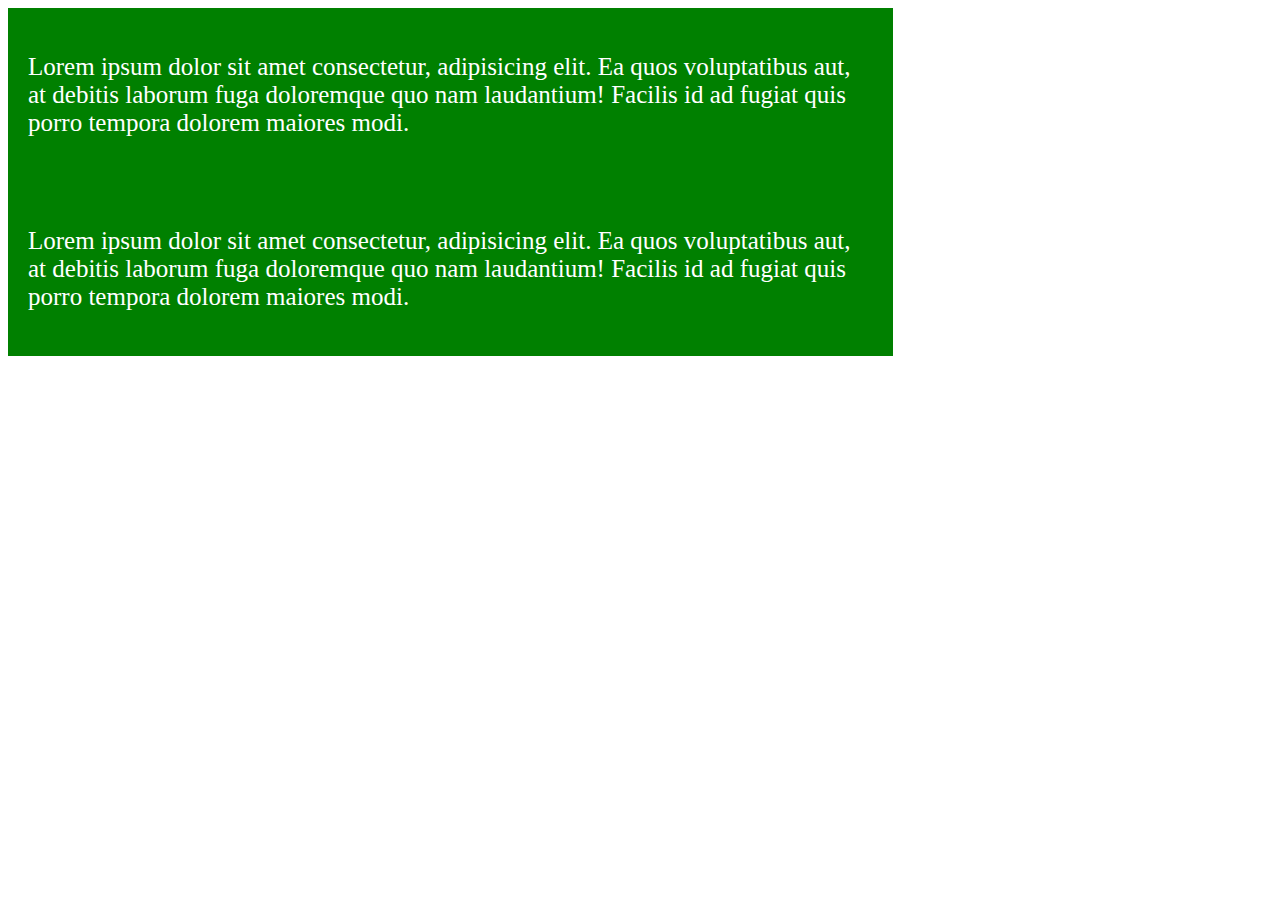
<file: 2023-01-02-responsive dizainas-Romano/index.html>
<!DOCTYPE html>
<html lang="en">
<head>
  <meta charset="UTF-8">
  <meta http-equiv="X-UA-Compatible" content="IE=edge">
  <meta name="viewport" content="width=device-width, initial-scale=1.0">
  <title>Responsive CSS</title>
  <link rel="stylesheet" href="style.css">
</head>
<body>
  <div class="container">
    <p>Lorem ipsum dolor sit amet consectetur, adipisicing elit. Ea quos voluptatibus aut, at debitis laborum fuga doloremque quo nam laudantium! Facilis id ad fugiat quis porro tempora dolorem maiores modi.</p>
  </div>
  <div class="container-mobile">
    <p>Lorem ipsum dolor sit amet consectetur, adipisicing elit. Ea quos voluptatibus aut, at debitis laborum fuga doloremque quo nam laudantium! Facilis id ad fugiat quis porro tempora dolorem maiores modi.</p>
  </div>
</body>
</html>
</file>
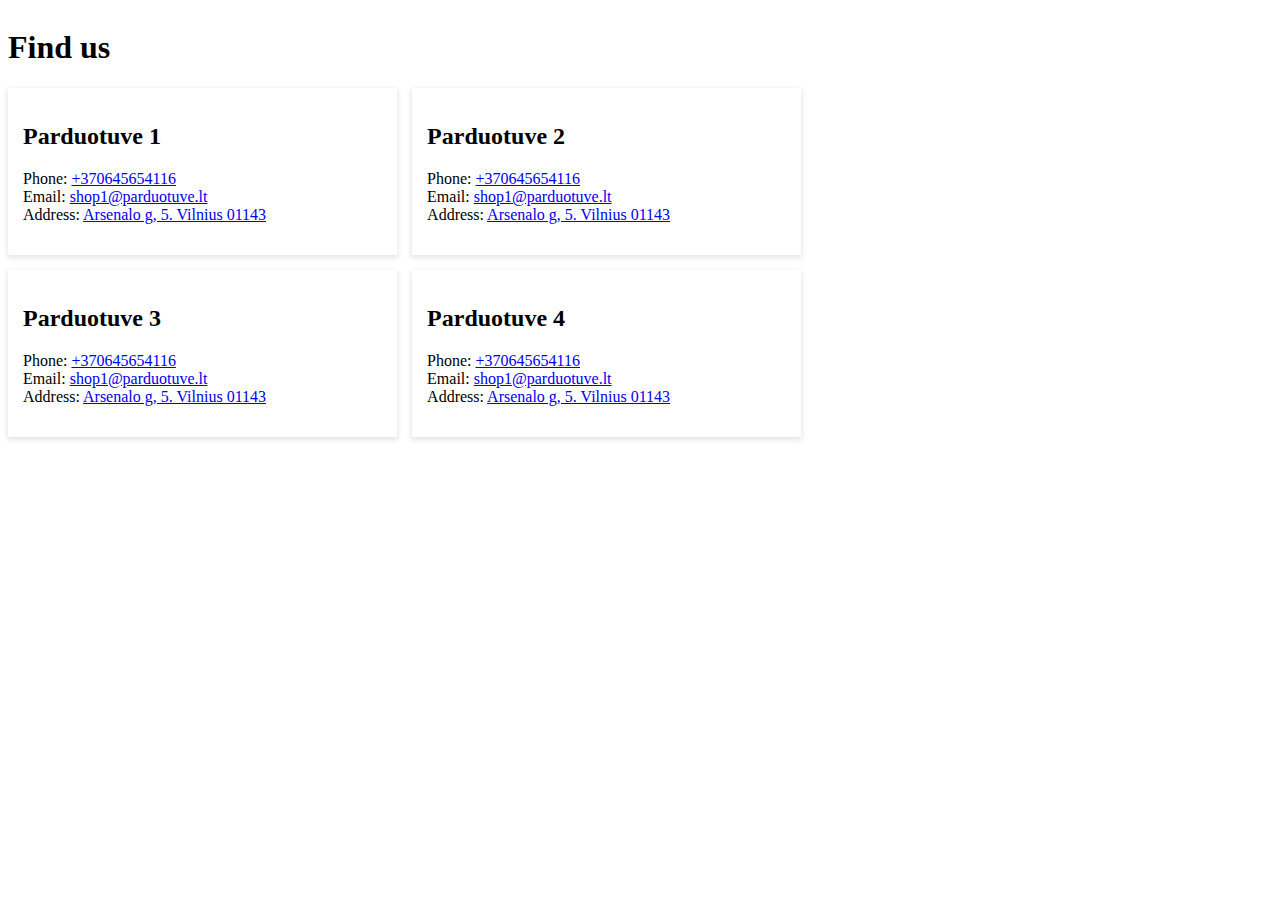
<file: 2023-01-02-responsive korteles-Romano/index.html>
<!DOCTYPE html>
<html lang="en">

<head>
    <meta charset="UTF-8">
    <meta http-equiv="X-UA-Compatible" content="IE=edge">
    <meta name="viewport" content="width=device-width, initial-scale=1.0">
    <title>Document</title>
    <link rel="stylesheet" href="index.css">
</head>

<body>
    <div class="content-wrapper">
        <div class="shop-wrapper">
            <h1 class="shop-section-title">Find us</h1>
            <div class="shops-list">
                <div class="shop">
                    <h2 class="shop-title">Parduotuve 1</h2>
                    <ul class="shop-addres-list">
                        <li>Phone: <a href="tel:">+370645654116 </a></li>
                        <li>Email: <a href="mailto:">shop1@parduotuve.lt</a></li>
                        <li>Address: <a href="#">Arsenalo g, 5. Vilnius 01143</a></li>
                    </ul>
                </div>
                <div class="shop">
                    <h2 class="shop-title">Parduotuve 2</h2>
                    <ul class="shop-addres-list">
                        <li>Phone: <a href="tel:">+370645654116 </a></li>
                        <li>Email: <a href="mailto:">shop1@parduotuve.lt</a></li>
                        <li>Address: <a href="#">Arsenalo g, 5. Vilnius 01143</a></li>
                    </ul>
                </div>
                <div class="shop">
                    <h2 class="shop-title">Parduotuve 3</h2>
                    <ul class="shop-addres-list">
                        <li>Phone: <a href="tel:">+370645654116 </a></li>
                        <li>Email: <a href="mailto:">shop1@parduotuve.lt</a></li>
                        <li>Address: <a href="#">Arsenalo g, 5. Vilnius 01143</a></li>
                    </ul>
                </div>
                <div class="shop">
                    <h2 class="shop-title">Parduotuve 4</h2>
                    <ul class="shop-addres-list">
                        <li>Phone: <a href="tel:">+370645654116 </a></li>
                        <li>Email: <a href="mailto:">shop1@parduotuve.lt</a></li>
                        <li>Address: <a href="#">Arsenalo g, 5. Vilnius 01143</a></li>
                    </ul>
                </div>
            </div>
        </div>
        <div class="map-wrapper">
            <iframe
                src="https://www.google.com/maps/embed?pb=!1m18!1m12!1m3!1d2306.2995093132354!2d25.288455116183826!3d54.68675688028174!2m3!1f0!2f0!3f0!3m2!1i1024!2i768!4f13.1!3m3!1m2!1s0x46dd9417621fb72d%3A0x9f881e6eb7ad7bd9!2sArsenalo%20g.%205%2C%2001143%20Vilnius!5e0!3m2!1slt!2slt!4v1671178414068!5m2!1slt!2slt"
                width="600" height="450" style="border:0;" allowfullscreen="" loading="lazy"
                referrerpolicy="no-referrer-when-downgrade"></iframe>
        </div>
    </div>
</body>

</html>
</file>
<file: 2023-01-02-responsive dizainas-Romano/style.css>
*, *::before, *::after {
    box-sizing: border-box;
  }
  /* DESKTOP FIRST pavyzdys */
  .container {
    background-color: green;
    color: white;
    font-size: 25px;
    padding: 20px;
    width: 70%;
  }
  @media (max-width: 799px) {
    .container {
      width: 100%;
      padding: 0;
    }
  }
  @media (max-width: 499px) {
    .container {
      background-color: purple;
      font-size: 16px;
    }
  }
  @media (max-width: 299px) {
    .container {
      background-color: pink;
      color: black;
    }
  }
  /* MOBILE FIRST pavyzdys */
  .container-mobile {
    background-color: pink;
  }
  @media (min-width: 300px) {
    .container-mobile {
      background-color: purple;
      color: white;
    }
  }
  @media (min-width: 500px) {
    .container-mobile {
      background-color: green;
      font-size: 25px;
    }
  }
  @media (min-width: 800px) {
    .container-mobile {
      width: 70%;
      padding: 20px;
    }
  }
  /* DESKTOP FIRST pavyzdys */
  @media screen and (max-width: 799px) {
  }
  @media screen and (max-width: 499px) {
  }
  @media screen and (max-width: 299px) {
  }
  /* MOBILE first pavyzdys */
  @media screen and (min-width: 300px) {
  }
  @media screen and (min-width: 500px) {
  }
  @media screen and (min-width: 800px) {
  }
</file>
<file: 2023-01-02-responsive korteles-Romano/index.css>
*, *::before, *::after {
    box-sizing: border-box;
}
.container {
    max-width: 1200px;
    margin-left: auto;
    margin-right: auto;
}
.content-wrapper {
    display: flex;
    column-gap: 30px;
}
.shops-wrapper {
    width: 50%;
}
.shops-list {
    display: flex;
    flex-wrap: wrap;
    gap: 15px;
}
.shop {
    background-color: white;
    box-shadow: 0px 2px 5px 1px rgba(0, 0, 0, 0.1);
    padding: 15px;
    width: calc((100% - 15px) / 2);
}

ul.shop-addres-list {
    list-style-type: none;
    padding-left: 0;
}
.map-wrapper {
    width: 50%;
}
iframe {
    width: 100%;
    height: 100%;
}

  /* DESKTOP FIRST pavyzdys */
@media screen and (max-width: 999px) {
    .shops-wrapper {
        width: 60%;
    }
    .map-wrapper {
        width: 40%;
    }
}
@media screen and (max-width: 799px) {
    .shops-wrapper {
        width: 50%;
    }
    .map-wrapper {
        width: 50%;
    }
    .shop {
        width: 100%;
    }
}
@media screen and (max-width: 599px) {
    .content-wrapper {
        flex-wrap: wrap;
    }
    .shops-wrapper {
        width: 100%;
    }
    .map-wrapper {
        width: 100%;
        order: -10;
    }
    .shop {
        width: calc((100% - 15px) / 2);
    }
}
@media screen and (max-width: 399px) {
    .shop {
        width: 100%;
    }
}
</file>
